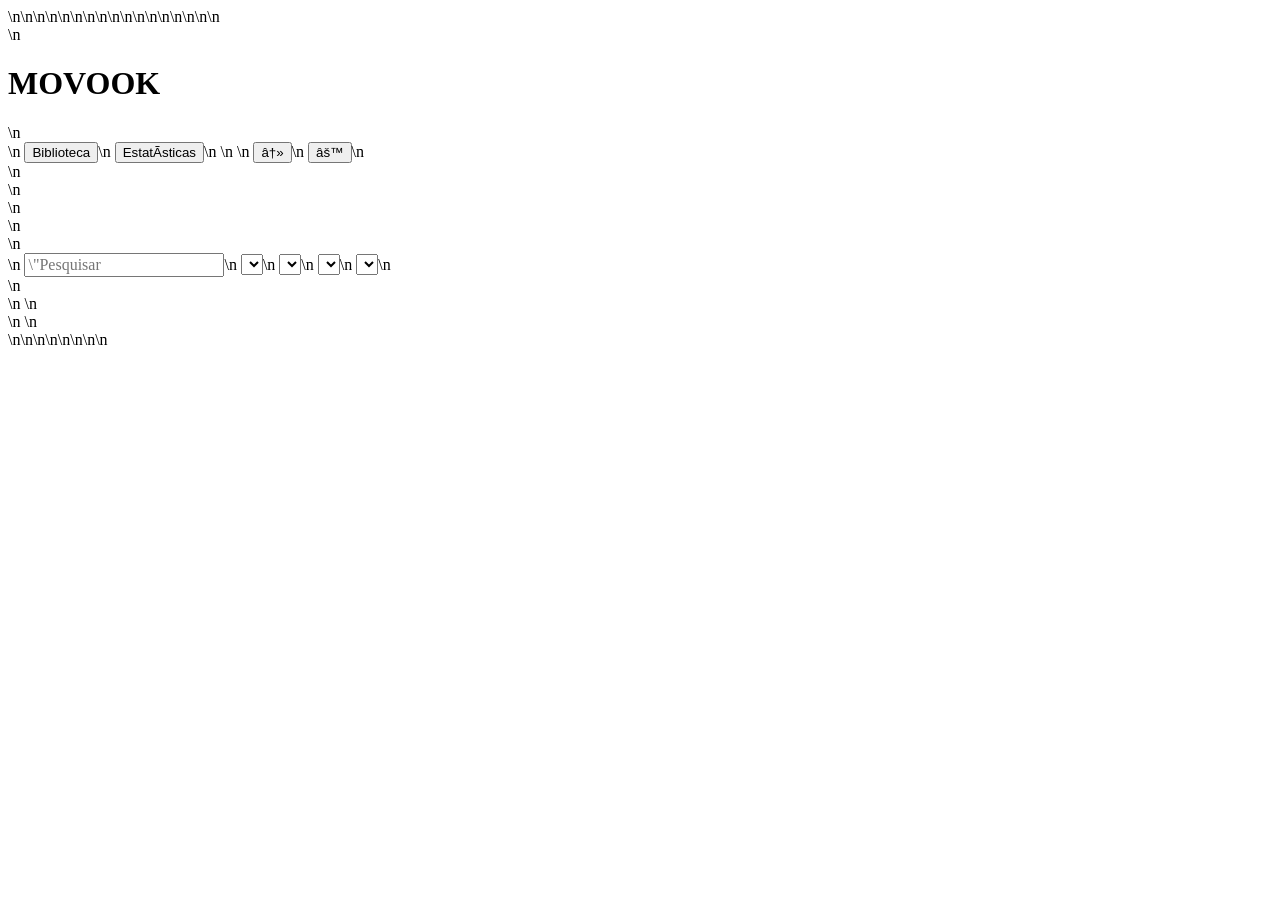
<file: site-src/index.html>
<!doctype html>\n<html lang=\"pt\">\n<head>\n<meta charset=\"utf-8\">\n<meta name=\"viewport\" content=\"width=device-width, initial-scale=1, viewport-fit=cover\">\n<meta name=\"theme-color\" content=\"#14141a\">\n<link rel=\"manifest\" href=\"manifest.webmanifest\">\n<link rel=\"icon\" href=\"icons/icon-192.png\">\n<link rel=\"apple-touch-icon\" href=\"icons/apple-touch-icon.png\">\n<meta name=\"apple-mobile-web-app-capable\" content=\"yes\">\n<meta name=\"mobile-web-app-capable\" content=\"yes\">\n<meta name=\"apple-mobile-web-app-title\" content=\"MOVOOK\">\n<title>MOVOOK</title>\n<style>\n:root{--bg:#f6f5f2;--card:#fff;--text:#1c1c22;--muted:#6b6b76;--line:#e2e0da;--accent:#5b4bdb;--star:#e0a100;color-scheme:light}\n@media (prefers-color-scheme:dark){:root{--bg:#14141a;--card:#1e1e26;--text:#ececf1;--muted:#9a9aa8;--line:#2e2e3a;--accent:#8b7dff;--star:#f2b827;color-scheme:dark}}\n*{box-sizing:border-box}\nbody{margin:0;background:var(--bg);color:var(--text);font:16px/1.5 system-ui,-apple-system,\"Segoe UI\",Roboto,sans-serif;padding:env(safe-area-inset-top) 0 env(safe-area-inset-bottom)}\nheader{display:flex;flex-wrap:wrap;gap:.75rem;justify-content:space-between;align-items:center;padding:1rem 1rem .5rem;max-width:1100px;margin:auto}\nh1{font-size:1.3rem;margin:0}\nbutton,select,input{font:inherit;color:inherit}\nnav button,.tabs button{background:none;border:1px solid var(--line);border-radius:999px;padding:.3rem .9rem;cursor:pointer}\nnav button.on,.tabs button.on{background:var(--accent);border-color:var(--accent);color:#fff}\nmain{max-width:1100px;margin:auto;padding:0 1rem 3rem}\n.tabs{display:flex;gap:.5rem;overflow-x:auto;padding:.5rem 0}\n.tabs button{white-space:nowrap}\n.controls{display:grid;grid-template-columns:repeat(auto-fit,minmax(150px,1fr));gap:.5rem;margin:.5rem 0 1rem}\n.controls input,.controls select{background:var(--card);border:1px solid var(--line);border-radius:10px;padding:.5rem .7rem;width:100%}\n.grid{display:grid;grid-template-columns:repeat(auto-fill,minmax(150px,1fr));gap:1rem}\n.card{background:var(--card);border:1px solid var(--line);border-radius:12px;overflow:hidden;padding:0;text-align:left;cursor:pointer;display:flex;flex-direction:column}\n.cover{aspect-ratio:2/3;background:var(--line);position:relative;display:flex;align-items:center;justify-content:center;color:var(--muted);font-size:2rem}\n.cover img{width:100%;height:100%;object-fit:cover;display:block}\n.badge{position:absolute;top:6px;right:6px;background:rgba(0,0,0,.75);color:#fff;border-radius:8px;padding:0 .4rem;font-size:.8rem}\n.badge b{color:var(--star)}\n.info{padding:.5rem .6rem .6rem}\n.info strong{display:block;font-size:.92rem;line-height:1.25}\n.info small{color:var(--muted)}\ndialog{border:1px solid var(--line);border-radius:16px;background:var(--card);color:var(--text);max-width:640px;width:calc(100% - 2rem);padding:0;max-height:90vh}\ndialog::backdrop{background:rgba(0,0,0,.55)}\n.m{padding:1.2rem;display:grid;gap:.8rem}\n.m .top{display:flex;gap:1rem}\n.m .top img{width:110px;border-radius:8px;align-self:flex-start}\n.m h2{margin:0;font-size:1.25rem}\n.chips{display:flex;flex-wrap:wrap;gap:.3rem}\n.chip{border:1px solid var(--line);border-radius:999px;padding:0 .6rem;font-size:.8rem;color:var(--muted)}\n.txt{white-space:pre-wrap}\n.m h3{margin:.2rem 0 0;font-size:.85rem;text-transform:uppercase;letter-spacing:.05em;color:var(--muted)}\n.close{justify-self:end;background:none;border:1px solid var(--line);border-radius:8px;padding:.2rem .7rem;cursor:pointer}\na{color:var(--accent)}\n.stats{display:grid;grid-template-columns:repeat(auto-fit,minmax(140px,1fr));gap:.8rem}\n.stat{background:var(--card);border:1px solid var(--line);border-radius:12px;padding:1rem}\n.stat b{font-size:1.6rem;display:block}\n.stat span,.muted{color:var(--muted);font-size:.85rem}\n.bar{display:grid;grid-template-columns:110px 1fr 30px;gap:.5rem;align-items:center;margin:.3rem 0;font-size:.9rem}\n.bar i{display:block;height:10px;border-radius:6px;background:var(--accent)}\nh2.sec{font-size:1rem;margin:1.5rem 0 .5rem}\nnav{display:flex;gap:.4rem;flex-wrap:wrap}\n.btn{border:1px solid var(--accent);border-radius:999px;padding:.3rem .9rem;text-decoration:none;color:var(--accent);font-size:1rem}\n.danger{color:#d64545}\n.toast{position:fixed;left:50%;transform:translateX(-50%);bottom:calc(1rem + env(safe-area-inset-bottom));background:var(--text);color:var(--bg);padding:.6rem 1rem;border-radius:10px;z-index:100;max-width:90%;text-align:center}\n.form{display:grid;gap:.7rem}\n.form label{display:grid;gap:.25rem;font-size:.85rem;color:var(--muted)}\n.form input,.form select,.form textarea{background:var(--bg);border:1px solid var(--line);border-radius:10px;padding:.5rem .7rem;width:100%;color:var(--text)}\n.form textarea{min-height:90px;resize:vertical}\n.row{display:flex;gap:.5rem;justify-content:flex-end}\nbutton.btn{background:none;cursor:pointer}\nbutton.btn.fill{background:var(--accent);color:#fff}\n.btn.danger{border-color:#d64545}\nbutton:disabled{opacity:.6;cursor:wait}\n.chip.tag{cursor:pointer;background:none;font:inherit;font-size:.8rem;color:var(--accent);border-color:var(--accent)}\n.recs{display:grid;gap:.8rem;grid-template-columns:repeat(auto-fit,minmax(240px,1fr))}\n.recs .stat{display:grid;gap:.4rem;align-content:start}\n.fav{position:absolute;top:4px;left:4px;background:rgba(0,0,0,.6);color:#fff;border:none;border-radius:8px;width:26px;height:26px;font-size:.9rem;cursor:pointer;z-index:2}\n.shelf-add{display:flex;gap:.4rem;margin:.4rem 0}\n.shelf-add input,.shelf-add select{flex:1;background:var(--card);border:1px solid var(--line);border-radius:10px;padding:.4rem .6rem}\n</style>\n<link rel=\"stylesheet\" href=\"custom.css\">\n</head>\n<body>\n<header>\n  <h1>MOVOOK</h1>\n  <nav>\n    <button data-view=\"library\" class=\"on\">Biblioteca</button>\n    <button data-view=\"stats\">Estatísticas</button>\n    <a id=\"addLink\" class=\"btn\" hidden target=\"_blank\" rel=\"noopener\">+ Adicionar</a>\n    <button id=\"addBtn\" class=\"btn\" hidden>+ Adicionar</button>\n    <button id=\"refreshBtn\" title=\"Atualizar\" aria-label=\"Atualizar\">↻</button>\n    <button id=\"cfgBtn\" title=\"Definições\" aria-label=\"Definições\">⚙</button>\n  </nav>\n</header>\n<main>\n  <section id=\"library\">\n    <div class=\"tabs\" id=\"types\"></div>\n    <div class=\"controls\">\n      <input id=\"q\" type=\"search\" placeholder=\"Pesquisar título, autor, tag…\" aria-label=\"Pesquisar\">\n      <select id=\"status\" aria-label=\"Estado\"></select>\n      <select id=\"genre\" aria-label=\"Género\"></select>\n      <select id=\"tag\" aria-label=\"Tag\"></select>\n      <select id=\"sort\" aria-label=\"Ordenar\"></select>\n    </div>\n    <div id=\"grid\" class=\"grid\"></div>\n    <p id=\"empty\" class=\"muted\" hidden>Nada encontrado.</p>\n  </section>\n  <section id=\"stats\" hidden><div id=\"insights\"></div><div id=\"statsBody\"></div></section>\n</main>\n<dialog id=\"modal\"></dialog>\n<dialog id=\"formDlg\"></dialog>\n<div id=\"toast\" class=\"toast\" hidden></div>\n\n<script>\nconst TYPES = { all: 'Tudo', movie: 'Filmes', series: 'Séries', anime: 'Animes', book: 'Livros' };\nconst STATUS = { planned: 'Quero ver/ler', 'in-progress': 'A ver/ler', done: 'Concluído', dropped: 'Abandonado' };\nconst SORTS = {\n  added: ['Mais recentes', (a, b) => (b.date_added || '').localeCompare(a.date_added || '')],\n  rating: ['Melhor nota', (a, b) => (b.rating ?? -1) - (a.rating ?? -1)],\n  year: ['Ano', (a, b) => (b.year || 0) - (a.year || 0)],\n  title: ['Título A–Z', (a, b) => (a.title || '').localeCompare(b.title || '', 'pt')],\n};\nconst ICON = { movie: '🎬', series: '📺', anime: '🌸', book: '📖' };\nconst $ = (s) => document.querySelector(s);\nconst esc = (s) => String(s ?? '').replace(/[&<>\"']/g, (c) => ({ '&': '&', '<': '<', '>': '>', '\"': '\"', \"'\": '&#39;' }[c]));\nconst safeUrl = (u) => (/^(https?:\\/\\/|covers\\/)/i.test(u || '') ? esc(u) : '');\nconst REPO = (() => {\n  const h = location.hostname, p = location.pathname.split('/')[1];\n  return h.endsWith('.github.io') && p ? `https://github.com/${h.split('.')[0]}/${p}` : null;\n})();\nconst fmtRating = (r) => (r == null ? '' : Number.isInteger(r) ? r : r.toFixed(1));\n\nlet items = [];\nconst state = { type: 'all', q: '', status: '', genre: '', tag: '', sort: 'added' };\nwindow.__movook = { reload: () => load(false), refreshActions };\n\nfunction lengthText(l) {\n  if (!l) return '';\n  const p = [];\n  if (l.runtime_min) p.push(`${l.runtime_min} min`);\n  if (l.seasons) p.push(`${l.seasons} temp.`);\n  if (l.episodes) p.push(`${l.episodes} ep.`);\n  if (l.pages) p.push(`${l.pages} págs.`);\n  return p.join(' · ');\n}\n\nfunction fillSelect(el, entries) {\n  el.innerHTML = entries.map(([v, l]) => `<option value=\"${esc(v)}\">${esc(l)}</option>`).join('');\n}\n\nfunction setupControls() {\n  $('#types').innerHTML = Object.entries(TYPES)\n    .map(([k, v]) => `<button data-type=\"${k}\" class=\"${k === state.type ? 'on' : ''}\">${v}</button>`).join('');\n  fillSelect($('#status'), [['', 'Todos os estados'], ...Object.entries(STATUS)]);\n  const genres = [...new Set(items.flatMap((i) => i.genres))].sort((a, b) => a.localeCompare(b, 'pt'));\n  fillSelect($('#genre'), [['', 'Todos os géneros'], ...genres.map((g) => [g, g])]);\n  const counts = {};\n  items.forEach((i) => i.tags.forEach((t) => (counts[t] = (counts[t] || 0) + 1)));\n  const tags = Object.entries(counts).sort((a, b) => b[1] - a[1] || a[0].localeCompare(b[0], 'pt'));\n  fillSelect($('#tag'), [['', 'Todas as tags'], ...tags.map(([t, n]) => [t, `${t} (${n})`])]);\n  $('#tag').hidden = tags.length === 0;\n  fillSelect($('#sort'), Object.entries(SORTS).map(([k, v]) => [k, v[0]]));\n}\n\nfunction filtered() {\n  const q = state.q.trim().toLowerCase();\n  return items\n    .filter((i) => state.type === 'all' || i.type === state.type)\n    .filter((i) => !state.status || i.status === state.status)\n    .filter((i) => !state.genre || i.genres.includes(state.genre))\n    .filter((i) => !state.tag || i.tags.includes(state.tag))\n    .filter((i) => !q || [i.title, i.original_title, ...i.creators, ...i.tags].join(' ').toLowerCase().includes(q))\n    .sort(SORTS[state.sort][1]);\n}\n\nfunction renderGrid() {\n  const list = filtered();\n  $('#empty').hidden = list.length > 0;\n  $('#grid').innerHTML = list.map((i) => `\n    <button class=\"card\" data-id=\"${esc(i.id)}\">\n      <div class=\"cover\">\n        ${safeUrl(i.cover) ? `<img src=\"${safeUrl(i.cover)}\" alt=\"\" loading=\"lazy\">` : ICON[i.type] || '📁'}\n        ${i.rating != null ? `<span class=\"badge\"><b>★</b> ${fmtRating(i.rating)}</span>` : ''}\n      </div>\n      <div class=\"info\"><strong>${esc(i.title)}</strong>\n        <small>${esc(i.year || '')} · ${esc(STATUS[i.status] || '')}</small></div>\n    </button>`).join('');\n}\n\nfunction openModal(id) {\n  const i = items.find((x) => x.id === id);\n  if (!i) return;\n  const chips = i.genres.map((g) => `<span class=\"chip\">${esc(g)}</span>`).join('') +\n    i.tags.map((t) => `<button class=\"chip tag\" data-tag=\"${esc(t)}\" title=\"Ver todos com esta tag\">#${esc(t)}</button>`).join('');\n  $('#modal').innerHTML = `<div class=\"m\">\n    <button class=\"close\" data-close>Fechar</button>\n    <div class=\"top\">\n      ${safeUrl(i.cover) ? `<img src=\"${safeUrl(i.cover)}\" alt=\"\">` : ''}\n      <div>\n        <h2>${esc(i.title)}</h2>\n        <div class=\"muted\">${esc([i.original_title !== i.title ? i.original_title : '', i.year, lengthText(i.length)].filter(Boolean).join(' · '))}</div>\n        <div class=\"muted\">${esc(i.creators.join(', '))}</div>\n        <p><b style=\"color:var(--star)\">★</b> ${i.rating != null ? fmtRating(i.rating) + '/10' : 'sem nota'} · ${esc(STATUS[i.status] || '')}\n        ${i.date_finished ? `<br><span class=\"muted\">Terminado em ${esc(i.date_finished)}</span>` : ''}</p>\n      </div>\n    </div>\n    <div class=\"chips\">${chips}</div>\n    ${i.review ? `<h3>A minha review</h3><div class=\"txt\">${esc(i.review)}</div>` : ''}\n    ${i.synopsis ? `<h3>Sinopse</h3><div class=\"txt\">${esc(i.synopsis)}</div>` : ''}\n    ${safeUrl(i.source_url) ? `<a href=\"${safeUrl(i.source_url)}\" target=\"_blank\" rel=\"noopener\">Ver na fonte ↗</a>` : ''}\n    ${(apiReady() || window.__movookAccount?.user)\n      ? `<div class=\"row\" style=\"justify-content:flex-start\"><button class=\"btn\" data-edit=\"${esc(i.id)}\">✏️ Editar</button><button class=\"btn danger\" data-remove=\"${esc(i.id)}\">🗑 Remover</button></div>`\n      : REPO ? `<a class=\"danger\" href=\"${REPO}/issues/new?template=remove-media.yml&items=${encodeURIComponent(i.id)}\" target=\"_blank\" rel=\"noopener\">🗑 Remover da biblioteca</a>` : ''}\n  </div>`;\n  $('#modal').showModal();\n}\n\nfunction renderStats() {\n  const done = items.filter((i) => i.status === 'done');\n  const rated = items.filter((i) => i.rating != null);\n  const avg = rated.length ? rated.reduce((s, i) => s + i.rating, 0) / rated.length : null;\n  const year = String(new Date().getFullYear());\n  const thisYear = done.filter((i) => String(i.date_finished || '').startsWith(year));\n  const count = (arr, f) => arr.reduce((m, i) => (f(i).forEach((k) => (m[k] = (m[k] || 0) + 1)), m), {});\n  const bars = (obj, n = 8) => {\n    const e = Object.entries(obj).sort((a, b) => b[1] - a[1]).slice(0, n);\n    const max = e[0]?.[1] || 1;\n    return e.map(([k, v]) => `<div class=\"bar\"><span>${esc(k)}</span><i style=\"width:${(v / max) * 100}%\"></i><span>${v}</span></div>`).join('') || '<p class=\"muted\">Sem dados.</p>';\n  };\n  const gAvg = {};\n  rated.forEach((i) => i.genres.forEach((g) => (gAvg[g] = gAvg[g] || []).push(i.rating)));\n  const gAvgBest = Object.entries(gAvg).filter(([, v]) => v.length >= 2)\n    .map(([g, v]) => [g, +(v.reduce((a, b) => a + b, 0) / v.length).toFixed(1)]);\n  $('#statsBody').innerHTML = `\n    <div class=\"stats\">\n      <div class=\"stat\"><b>${items.length}</b><span>itens na biblioteca</span></div>\n      <div class=\"stat\"><b>${done.length}</b><span>concluídos</span></div>\n      <div class=\"stat\"><b>${thisYear.length}</b><span>concluídos em ${year}</span></div>\n      <div class=\"stat\"><b>${avg == null ? '–' : avg.toFixed(1)}</b><span>nota média</span></div>\n    </div>\n    <h2 class=\"sec\">Por tipo</h2>${bars(count(items, (i) => [TYPES[i.type] || i.type]))}\n    <h2 class=\"sec\">Géneros mais frequentes</h2>${bars(count(items, (i) => i.genres))}\n    <h2 class=\"sec\">Géneros com melhor nota média <span class=\"muted\">(mín. 2 itens avaliados)</span></h2>\n    ${gAvgBest.sort((a, b) => b[1] - a[1]).slice(0, 8).map(([g, v]) => `<div class=\"bar\"><span>${esc(g)}</span><i style=\"width:${v * 10}%\"></i><span>${v}</span></div>`).join('') || '<p class=\"muted\">Sem dados.</p>'}`;\n}\n\nfunction bind() {\n  $('#types').addEventListener('click', (e) => {\n    const t = e.target.closest('[data-type]'); if (!t) return;\n    state.type = t.dataset.type;\n    document.querySelectorAll('#types button').forEach((b) => b.classList.toggle('on', b === t));\n    renderGrid();\n  });\n  $('#q').addEventListener('input', (e) => { state.q = e.target.value; renderGrid(); });\n  for (const k of ['status', 'genre', 'tag', 'sort']) $('#' + k).addEventListener('change', (e) => { state[k] = e.target.value; renderGrid(); });\n  $('#grid').addEventListener('click', (e) => { const c = e.target.closest('[data-id]'); if (c) openModal(c.dataset.id); });\n  $('#modal').addEventListener('click', (e) => { if (e.target === e.currentTarget || e.target.hasAttribute('data-close')) $('#modal').close(); });\n  document.querySelectorAll('nav button[data-view]').forEach((b) => b.addEventListener('click', () => {\n    document.querySelectorAll('nav button[data-view]').forEach((x) => x.classList.toggle('on', x === b));\n    $('#library').hidden = b.dataset.view !== 'library';\n    $('#stats').hidden = b.dataset.view !== 'stats';\n  }));\n}\n\nconst CFG_KEY = 'mobook.cfg';\nfunction getCfg() { try { return JSON.parse(localStorage.getItem(CFG_KEY)) || {}; } catch { return {}; } }\nfunction apiReady() { const c = getCfg(); return !!(c.url && c.secret); }\n\nlet toastTimer;\nfunction toast(msg) {\n  const t = $('#toast'); t.textContent = msg; t.hidden = false;\n  clearTimeout(toastTimer); toastTimer = setTimeout(() => (t.hidden = true), 6000);\n}\n\nasync function api(path, payload) {\n  const c = getCfg();\n  let res;\n  try {\n    res = await fetch(c.url.replace(/\\/+$/, '') + path, {\n      method: 'POST',\n      headers: { 'Content-Type': 'application/json', Authorization: 'Bearer ' + c.secret },\n      body: JSON.stringify(payload),\n    });\n  } catch { throw new Error('Sem ligação ao servidor (estás offline?)'); }\n  const j = await res.json().catch(() => ({}));\n  if (!res.ok) throw new Error(j.error || `Erro ${res.status}`);\n  return j;\n}\n\nfunction refreshActions() {\n  const ready = apiReady() || !!window.__movookAccount?.user;\n  $('#addBtn').hidden = !ready;\n  $('#addLink').hidden = ready || !REPO;\n  if (REPO) $('#addLink').href = `${REPO}/issues/new?template=add-media.yml`;\n}\n\nconst dlg = $('#formDlg');\ndlg.addEventListener('click', (e) => { if (e.target === dlg || e.target.hasAttribute('data-cancel')) dlg.close(); });\n\nfunction openAdd() {\n  dlg.innerHTML = `<form class=\"m form\" id=\"addForm\">\n    <h2>Adicionar à biblioteca</h2>\n    <label>Tipo<select id=\"fType\">\n      <option value=\"movie\">Filme</option><option value=\"series\">Série</option>\n      <option value=\"anime\">Anime</option><option value=\"book\">Livro</option></select></label>\n    <label>Títulos (um por linha, máx. 30)<textarea id=\"fTitles\" required placeholder=\"Frieren&#10;Dune | 2021\"></textarea></label>\n    <label>Estado<select id=\"fStatus\">\n      <option value=\"planned\">Quero ver/ler</option><option value=\"in-progress\">A ver/ler</option>\n      <option value=\"done\">Concluído</option><option value=\"dropped\">Abandonado</option></select></label>\n    <label>Nota 0–10 (opcional, só com 1 título)<input id=\"fRating\" type=\"number\" min=\"0\" max=\"10\" step=\"0.1\" inputmode=\"decimal\"></label>\n    <label>Review (opcional, só com 1 título)<textarea id=\"fReview\"></textarea></label>\n    <div class=\"row\"><button type=\"button\" class=\"btn\" data-cancel>Cancelar</button>\n      <button type=\"submit\" class=\"btn fill\">Adicionar</button></div></form>`;\n  dlg.showModal();\n  $('#addForm').addEventListener('submit', async (e) => {\n    e.preventDefault();\n    const btn = e.target.querySelector('[type=submit]'); btn.disabled = true;\n    const titles = $('#fTitles').value.split(/\\r?\\n/).map((s) => s.trim()).filter(Boolean);\n    const acct = window.__movookAccount;\n    try {\n      if (acct?.user) {\n        const status = $('#fStatus').value;\n        const rating = $('#fRating').value ? parseFloat($('#fRating').value) : null;\n        const review = $('#fReview').value;\n        for (const t of titles) {\n          await acct.addPersonal({\n            type: $('#fType').value, title: t, original_title: t, year: null, creators: [], genres: [], tags: [],\n            rating: titles.length === 1 ? rating : null, status,\n            date_added: new Date().toISOString().slice(0, 10),\n            date_finished: status === 'done' ? new Date().toISOString().slice(0, 10) : '',\n            review: titles.length === 1 ? review : '', synopsis: '', cover: '', source_url: '', length: {},\n          });\n        }\n        dlg.close();\n        toast(`Adicionado à tua biblioteca (${titles.length}).`);\n      } else {\n        await api('/add', { type: $('#fType').value, titles, status: $('#fStatus').value, rating: $('#fRating').value, review: $('#fReview').value });\n        dlg.close();\n        toast(`Pedido enviado (${titles.length}). O site atualiza em 1–2 min; depois toca em ↻.`);\n      }\n    } catch (err) { btn.disabled = false; toast('Erro: ' + err.message); }\n  });\n}\n\nfunction openCfg() {\n  const c = getCfg();\n  dlg.innerHTML = `<form class=\"m form\" id=\"cfgForm\">\n    <h2>Definições</h2>\n    <p class=\"muted\">Para adicionar e remover a partir da app. Fica guardado só neste dispositivo.</p>\n    <label>Endereço do Worker<input id=\"cUrl\" type=\"url\" placeholder=\"https://mobook-api.xxx.workers.dev\"></label>\n    <label>Passphrase<input id=\"cSecret\" type=\"password\" autocomplete=\"off\"></label>\n    <div class=\"row\"><button type=\"button\" class=\"btn danger\" id=\"cClear\">Limpar</button>\n      <button type=\"button\" class=\"btn\" data-cancel>Cancelar</button>\n      <button type=\"submit\" class=\"btn fill\">Guardar</button></div></form>`;\n  $('#cUrl').value = c.url || ''; $('#cSecret').value = c.secret || '';\n  dlg.showModal();\n  $('#cfgForm').addEventListener('submit', (e) => {\n    e.preventDefault();\n    localStorage.setItem(CFG_KEY, JSON.stringify({ url: $('#cUrl').value.trim(), secret: $('#cSecret').value }));\n    dlg.close(); refreshActions(); toast('Guardado.');\n  });\n  $('#cClear').addEventListener('click', () => { localStorage.removeItem(CFG_KEY); dlg.close(); refreshActions(); toast('Definições removidas.'); });\n}\n\n$('#modal').addEventListener('click', (e) => {\n  const t = e.target.dataset?.tag; if (t === undefined) return;\n  Object.assign(state, { type: 'all', q: '', status: '', genre: '', tag: t });\n  $('#q').value = ''; $('#status').value = ''; $('#genre').value = ''; $('#tag').value = t;\n  document.querySelectorAll('#types button').forEach((b) => b.classList.toggle('on', b.dataset.type === 'all'));\n  $('#modal').close();\n  document.querySelector('nav button[data-view=library]').click();\n  renderGrid(); window.scrollTo(0, 0);\n});\n\nfunction openEdit(id) {\n  const it = items.find((x) => x.id === id); if (!it) return;\n  dlg.innerHTML = `<form class=\"m form\" id=\"editForm\">\n    <h2>Editar</h2><div class=\"muted\" id=\"eTitle\"></div>\n    <label>Estado<select id=\"eStatus\">\n      <option value=\"planned\">Quero ver/ler</option><option value=\"in-progress\">A ver/ler</option>\n      <option value=\"done\">Concluído</option><option value=\"dropped\">Abandonado</option></select></label>\n    <label>Nota 0–10<input id=\"eRating\" type=\"number\" min=\"0\" max=\"10\" step=\"0.1\" inputmode=\"decimal\"></label>\n    <label>Data de conclusão<input id=\"eDate\" type=\"date\"></label>\n    <label>Tags (separadas por vírgulas)<input id=\"eTags\" type=\"text\" placeholder=\"slow burn, sci-fi filosófico\"></label>\n    <label>Review<textarea id=\"eReview\" style=\"min-height:140px\"></textarea></label>\n    <div class=\"row\"><button type=\"button\" class=\"btn\" data-cancel>Cancelar</button>\n      <button type=\"submit\" class=\"btn fill\">Guardar</button></div></form>`;\n  $('#eTitle').textContent = it.title;\n  $('#eStatus').value = it.status || 'planned';\n  $('#eRating').value = it.rating ?? '';\n  $('#eDate').value = /^\\d{4}-\\d{2}-\\d{2}$/.test(it.date_finished || '') ? it.date_finished : '';\n  $('#eTags').value = it.tags.join(', ');\n  $('#eReview').value = it.review || '';\n  dlg.showModal();\n  $('#editForm').addEventListener('submit', async (e) => {\n    e.preventDefault();\n    const btn = e.target.querySelector('[type=submit]'); btn.disabled = true;\n    const patch = {\n      status: $('#eStatus').value,\n      rating: $('#eRating').value ? parseFloat($('#eRating').value) : null,\n      date_finished: $('#eDate').value,\n      tags: $('#eTags').value.split(',').map((s) => s.trim()).filter(Boolean),\n      review: $('#eReview').value,\n    };\n    try {\n      if (window.__movookAccount?.user) {\n        await window.__movookAccount.updatePersonal(id, patch);\n        dlg.close(); $('#modal').close();\n        toast('Alterações guardadas na tua biblioteca.');\n      } else {\n        await api('/edit', { id, ...patch });\n        dlg.close(); $('#modal').close();\n        toast('Edição enviada. O site atualiza em 1–2 min; depois toca em ↻.');\n      }\n    } catch (err) { btn.disabled = false; toast('Erro: ' + err.message); }\n  });\n}\n\n$('#modal').addEventListener('click', (e) => { const id = e.target.dataset?.edit; if (id) openEdit(id); });\n$('#addBtn').addEventListener('click', openAdd);\n$('#cfgBtn').addEventListener('click', openCfg);\n$('#modal').addEventListener('click', async (e) => {\n  const id = e.target.dataset?.remove; if (!id) return;\n  const it = items.find((x) => x.id === id);\n  if (!confirm(`Remover \"${it ? it.title : id}\" da biblioteca?`)) return;\n  e.target.disabled = true;\n  try {\n    if (window.__movookAccount?.user) {\n      await window.__movookAccount.removePersonal(id);\n      $('#modal').close();\n      toast('Removido da tua biblioteca.');\n    } else {\n      await api('/remove', { items: [id] });\n      $('#modal').close();\n      toast('Pedido de remoção enviado. O site atualiza em 1–2 min; depois toca em ↻.');\n    }\n  } catch (err) { e.target.disabled = false; toast('Erro: ' + err.message); }\n});\nrefreshActions();\nif ('serviceWorker' in navigator) navigator.serviceWorker.register('sw.js').catch(() => {});\n\nlet insights = null;\nconst TYPE_ONE = { movie: 'Filme', series: 'Série', anime: 'Anime', book: 'Livro' };\n\nfunction renderInsights() {\n  const el = $('#insights');\n  const s = insights?.summary, recs = insights?.recommendations || [];\n  if (!s?.text && !recs.length) { el.innerHTML = ''; return; }\n  const ready = apiReady() || !!window.__movookAccount?.user;\n  el.innerHTML = `\n    ${s?.text ? `<h2 class=\"sec\">✨ Resumo de ${esc(s.year)}</h2><div class=\"stat txt\">${esc(s.text)}</div>` : ''}\n    ${recs.length ? `<h2 class=\"sec\">Para ti <span class=\"muted\">(sugestões geradas por AI)</span></h2>\n      <div class=\"recs\">${recs.map((r, k) => `<div class=\"stat\">\n        <strong>${esc(r.title)}</strong>\n        <span class=\"muted\">${esc(r.year)} · ${esc(TYPE_ONE[r.type] || r.type)}</span>\n        <div class=\"muted\">${esc(r.why)}</div>\n        ${ready ? `<button class=\"btn\" data-rec=\"${k}\">+ Adicionar</button>` : ''}</div>`).join('')}</div>` : ''}`;\n}\n\nfunction loadInsights() {\n  return fetch('insights.json', { cache: 'no-cache' })\n    .then((r) => (r.ok ? r.json() : null)).catch(() => null)\n    .then((j) => { insights = j; renderInsights(); });\n}\n\n$('#insights').addEventListener('click', async (e) => {\n  const k = e.target.dataset?.rec; if (k === undefined) return;\n  const r = insights.recommendations[k];\n  e.target.disabled = true;\n  try {\n    if (window.__movookAccount?.user) {\n      await window.__movookAccount.addPersonal({\n        type: r.type, title: r.title, original_title: r.title, year: r.year, creators: [], genres: [], tags: [],\n        rating: null, status: 'planned', date_added: new Date().toISOString().slice(0, 10), date_finished: '',\n        review: '', synopsis: '', cover: '', source_url: '', length: {},\n      });\n      toast(`\"${r.title}\" adicionado à tua biblioteca.`);\n    } else {\n      await api('/add', { type: r.type, titles: [`${r.title.replace(/\\|/g, ' ')} | ${r.year}`], status: 'planned' });\n      toast(`\"${r.title}\" enviado para a biblioteca. O site atualiza em 1–2 min; depois toca em ↻.`);\n    }\n  } catch (err) { e.target.disabled = false; toast('Erro: ' + err.message); }\n});\n\nfunction load(first) {\n  const acct = window.__movookAccount;\n  if (acct?.user) {\n    items = acct.items || [];\n    Object.assign(state, { type: 'all', q: '', status: '', genre: '', tag: '', sort: 'added' });\n    $('#q').value = '';\n    setupControls(); if (first) bind(); renderGrid(); renderStats(); loadInsights();\n    return;\n  }\n  return fetch('data.json', { cache: 'no-cache' }).then((r) => r.json()).then((d) => {\n    items = d.items;\n    Object.assign(state, { type: 'all', q: '', status: '', genre: '', tag: '', sort: 'added' });\n    $('#q').value = '';\n    setupControls(); if (first) bind(); renderGrid(); renderStats(); loadInsights();\n  }).catch(() => { $('#grid').innerHTML = '<p class=\"muted\">Não foi possível carregar os dados.</p>'; });\n}\n$('#refreshBtn').addEventListener('click', () => load(false).then(() => toast('Atualizado.')));\nload(true);\n</script>\n<script>\n(() => {\n  const FAV_KEY = 'mobook.favorites';\n  const SHELF_KEY = 'mobook.shelves';\n  const VIEW_KEY = 'mobook.view';\n  const SCROLL_KEY = 'mobook.scroll';\n  const $ = (s) => document.querySelector(s);\n  const esc = (s) => String(s ?? '').replace(/[&<>\"']/g, (c) => ({ '&': '&', '<': '<', '>': '>', '\"': '\"', \"'\": '&#39;' }[c]));\n  const load = (k, d) => { try { return JSON.parse(localStorage.getItem(k)) ?? d; } catch { return d; } };\n  const store = (k, v) => localStorage.setItem(k, JSON.stringify(v));\n  let favs = new Set(load(FAV_KEY, []));\n  let shelves = load(SHELF_KEY, []);\n  let activeShelf = 'favorites';\n  const ICON = { movie: '🎬', series: '📺', anime: '🌸', book: '📖' };\n  const STATUS = { planned: 'Quero ver/ler', 'in-progress': 'A ver/ler', done: 'Concluído', dropped: 'Abandonado' };\n\n  const nav = document.querySelector('header nav');\n  const shelvesBtn = document.createElement('button');\n  shelvesBtn.dataset.view = 'shelves';\n  shelvesBtn.textContent = 'Estantes';\n  nav.querySelector('[data-view=\"stats\"]')?.after(shelvesBtn);\n\n  const main = document.querySelector('main');\n  const sec = document.createElement('section');\n  sec.id = 'shelves';\n  sec.hidden = true;\n  sec.innerHTML = '<div class=\"shelf-add\"><input id=\"shelfName\" placeholder=\"Nova estante…\"><button class=\"btn\" id=\"shelfCreate\">Criar</button></div><div class=\"tabs\" id=\"shelfTabs\"></div><div class=\"shelf-add\"><select id=\"shelfItem\"></select><button class=\"btn\" id=\"shelfAdd\">Adicionar</button></div><div id=\"shelfGrid\" class=\"grid\"></div><p id=\"shelfEmpty\" class=\"muted\" hidden>Sem itens nesta estante.</p>';\n  main.append(sec);\n\n  const shelfItems = (id) => id === 'favorites'\n    ? items.filter((i) => favs.has(i.id))\n    : items.filter((i) => (shelves.find((s) => s.id === id)?.items || []).includes(i.id));\n\n  function renderShelves() {\n    const tabs = [['favorites', 'Favoritos'], ...shelves.map((s) => [s.id, s.name])];\n    $('#shelfTabs').innerHTML = tabs.map(([id, name]) => `<button data-shelf=\"${esc(id)}\" class=\"${id === activeShelf ? 'on' : ''}\">${esc(name)}</button>`).join('');\n    $('#shelfItem').innerHTML = '<option value=\"\">Adicionar à estante…</option>' + items.map((i) => `<option value=\"${esc(i.id)}\">${esc(i.title)}</option>`).join('');\n    const list = shelfItems(activeShelf);\n    $('#shelfEmpty').hidden = list.length > 0;\n    $('#shelfGrid').innerHTML = list.map((i) => `\n      <button class=\"card\" data-id=\"${esc(i.id)}\">\n        <div class=\"cover\">${safeUrl(i.cover) ? `<img src=\"${safeUrl(i.cover)}\" alt=\"\" loading=\"lazy\">` : (ICON[i.type] || '📁')}</div>\n        <div class=\"info\"><strong>${esc(i.title)}</strong><small>${esc(STATUS[i.status] || '')}</small></div>\n      </button>`).join('');\n  }\n\n  function toggleFav(id) {\n    favs.has(id) ? favs.delete(id) : favs.add(id);\n    store(FAV_KEY, [...favs]);\n    renderShelves();\n  }\n\n  const grid = $('#grid');\n  new MutationObserver(() => {\n    for (const card of grid.querySelectorAll('.card:not([data-fav])')) {\n      card.dataset.fav = '1';\n      const id = card.dataset.id;\n      const b = document.createElement('button');\n      b.className = 'fav'; b.type = 'button';\n      b.textContent = favs.has(id) ? '♥' : '♡';\n      b.onclick = (e) => { e.stopPropagation(); toggleFav(id); b.textContent = favs.has(id) ? '♥' : '♡'; };\n      card.querySelector('.cover')?.append(b);\n    }\n  }).observe(grid, { childList: true });\n\n  shelvesBtn.addEventListener('click', () => {\n    document.querySelectorAll('nav button[data-view]').forEach((b) => b.classList.toggle('on', b === shelvesBtn));\n    $('#library').hidden = true; $('#stats').hidden = true; sec.hidden = false;\n    sessionStorage.setItem(VIEW_KEY, 'shelves');\n    renderShelves();\n  });\n  nav.addEventListener('click', (e) => {\n    const b = e.target.closest('button[data-view]');\n    if (!b) return;\n    if (b !== shelvesBtn) sec.hidden = true;\n    sessionStorage.setItem(VIEW_KEY, b.dataset.view);\n  });\n\n  $('#shelfTabs').addEventListener('click', (e) => {\n    const t = e.target.closest('[data-shelf]'); if (!t) return;\n    activeShelf = t.dataset.shelf; renderShelves();\n  });\n  $('#shelfCreate').addEventListener('click', () => {\n    const name = $('#shelfName').value.trim(); if (!name) return;\n    const id = 'shelf_' + Date.now();\n    shelves.push({ id, name, items: [] });\n    store(SHELF_KEY, shelves);\n    $('#shelfName').value = ''; activeShelf = id; renderShelves();\n  });\n  $('#shelfAdd').addEventListener('click', () => {\n    const id = $('#shelfItem').value; if (!id) return;\n    if (activeShelf === 'favorites') { favs.add(id); store(FAV_KEY, [...favs]); }\n    else {\n      const sh = shelves.find((s) => s.id === activeShelf); if (!sh) return;\n      sh.items = sh.items || [];\n      if (!sh.items.includes(id)) sh.items.push(id);\n      store(SHELF_KEY, shelves);\n    }\n    renderShelves();\n  });\n  $('#shelfGrid').addEventListener('click', (e) => {\n    const c = e.target.closest('[data-id]'); if (c) openModal(c.dataset.id);\n  });\n\n  let scrollTimer;\n  const saveScroll = () => { try { sessionStorage.setItem(SCROLL_KEY, String(window.scrollY)); } catch {} };\n  addEventListener('scroll', () => { clearTimeout(scrollTimer); scrollTimer = setTimeout(saveScroll, 150); }, { passive: true });\n  addEventListener('pagehide', saveScroll);\n  document.addEventListener('visibilitychange', () => { if (document.visibilityState === 'hidden') saveScroll(); });\n  function restoreScroll() {\n    const y = parseInt(sessionStorage.getItem(SCROLL_KEY) || '0', 10);\n    if (y > 0) window.scrollTo(0, y);\n  }\n  addEventListener('pageshow', () => {\n    let n = 0;\n    const t = setInterval(() => { restoreScroll(); if (++n > 25) clearInterval(t); }, 120);\n  });\n\n  renderShelves();\n  const savedView = sessionStorage.getItem(VIEW_KEY);\n  if (savedView === 'shelves') shelvesBtn.click();\n})();\n</script>\n</body>\n</html>
</file>
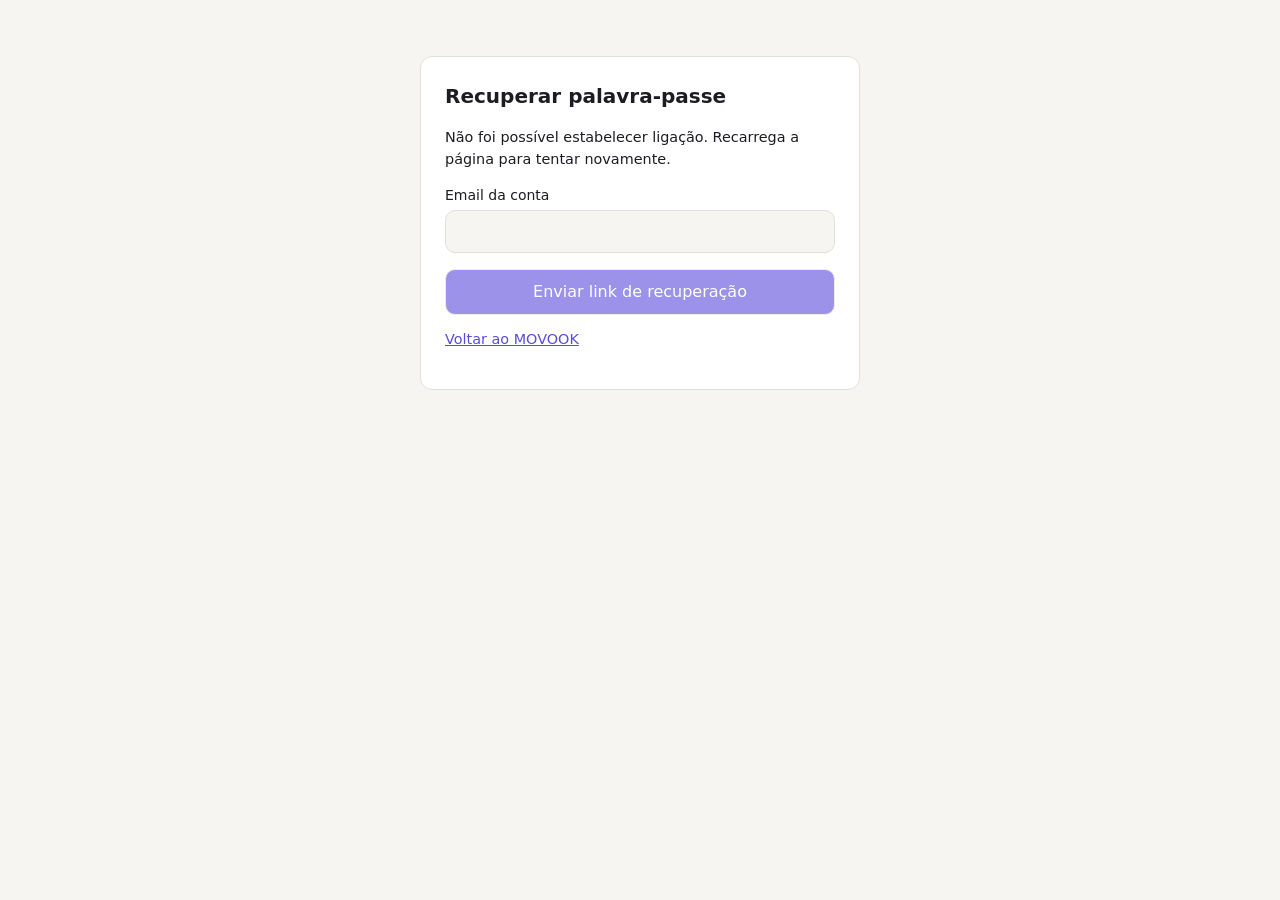
<file: site-src/recover.html>
<!doctype html>
<html lang="pt"><head><meta charset="utf-8"><meta name="viewport" content="width=device-width, initial-scale=1"><meta name="referrer" content="no-referrer"><title>Recuperar palavra-passe — MOVOOK</title><style>
:root{color-scheme:light;--bg:#f6f5f2;--card:#fff;--text:#1c1c22;--muted:#6b6b76;--line:#e2e0da;--accent:#5b4bdb;--movook-accent-ink:#fff}@media(prefers-color-scheme:dark){:root{color-scheme:dark;--bg:#14141a;--card:#1e1e26;--text:#ececf1;--muted:#9a9aa8;--line:#2e2e3a;--accent:#8b7dff;--movook-accent-ink:#14141a}}*{box-sizing:border-box}[hidden]{display:none!important}body{margin:0;padding:24px 16px;background:var(--bg);color:var(--text);font:16px/1.5 system-ui,-apple-system,'Segoe UI',Roboto,sans-serif}main{max-width:440px;margin:32px auto;padding:24px;border:1px solid var(--line);border-radius:12px;background:var(--card)}h1{font-size:1.25rem;margin:0 0 16px}form{display:grid;gap:16px}label{display:grid;gap:4px;font-size:.875rem}input,button{font:inherit;color:inherit;border:1px solid var(--line);border-radius:10px;padding:10px 12px}input{width:100%;background:var(--bg)}button{background:var(--accent);color:var(--movook-accent-ink);cursor:pointer}button:disabled{opacity:.6;cursor:wait}p{font-size:.9rem}a{color:var(--accent)}:focus-visible{outline:2px solid var(--accent);outline-offset:3px}
</style><link rel="stylesheet" href="library-extras.css"></head><body><main data-recovery-page><h1>Recuperar palavra-passe</h1><p id="recovery-status" role="status" aria-live="polite">A preparar a recuperação…</p><form id="recovery-request" hidden><label>Email da conta<input name="email" type="email" required autocomplete="email" maxlength="254"></label><button type="submit">Enviar link de recuperação</button></form><form id="recovery-change" hidden><label>Nova palavra-passe<input name="password" type="password" required minlength="8" autocomplete="new-password"></label><label>Confirmar nova palavra-passe<input name="confirmation" type="password" required minlength="8" autocomplete="new-password"></label><button type="submit">Guardar nova palavra-passe</button></form><p><a href="./">Voltar ao MOVOOK</a></p></main><script type="module" src="password-recovery.mjs"></script></body></html>
</file>
<file: site-src/library-extras.css>
:root[data-movook-theme="light"]{color-scheme:light;--bg:#f6f5f2;--card:#fff;--text:#1c1c22;--muted:#6b6b76;--line:#e2e0da;--accent:#5b4bdb;--star:#e0a100;--movook-accent-ink:#fff}
:root[data-movook-theme="dark"]{color-scheme:dark;--bg:#14141a;--card:#1e1e26;--text:#ececf1;--muted:#9a9aa8;--line:#2e2e3a;--accent:#8b7dff;--star:#f2b827;--movook-accent-ink:#14141a}
#library-result-count{margin:.25rem 0 .75rem;font-size:.85rem;color:var(--muted)}
#library-recovery{display:flex;gap:8px;align-items:center;flex-wrap:wrap;padding:12px;margin:.5rem 0;border:1px solid var(--line);border-radius:10px;background:var(--card)}
#library-recovery p{margin:0;flex:1 1 180px;font-size:.9rem}
#appearanceDlg{max-width:420px}
#appearanceDlg label{display:flex;align-items:center;gap:8px;padding:8px 0;color:var(--text)}
#appearanceDlg input[type="radio"]{width:auto;accent-color:var(--accent)}
#movook-update{position:fixed;bottom:calc(16px + env(safe-area-inset-bottom));left:50%;transform:translateX(-50%);width:max-content;max-width:calc(100% - 32px);display:flex;align-items:center;gap:8px;flex-wrap:wrap;background:var(--card);color:var(--text);border:1px solid var(--line);border-radius:12px;padding:12px;z-index:90;box-shadow:0 12px 32px rgba(0,0,0,.18)}
#movook-update p{margin:0;font-size:.9rem}
</file>
